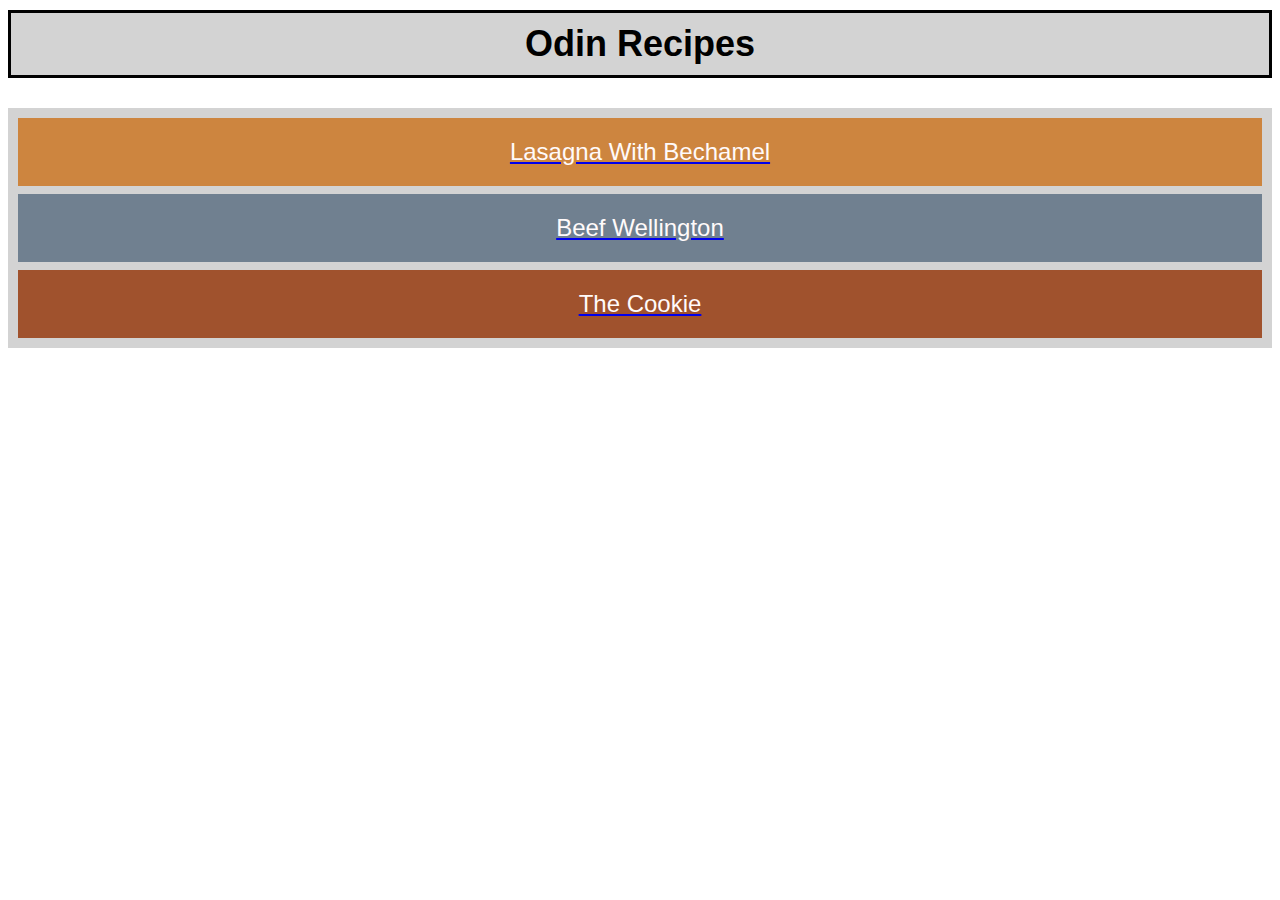
<file: index.html>
<!DOCTYPE html>
<html lang="en">
  <head>
    <meta charset="utf-8">
    <meta name="viewport" content="width=device-width, initial-scale=1.0">
    <title>Recipes Homepage</title>
    <link rel="stylesheet" href="./style/style.css">
  </head>
  <body>
    <h1 class="index-title">Odin Recipes</h1>
    <div class="list-of-recipes">
      <a href="recipes/bechamel.html"><div class = "bechamel">Lasagna With Bechamel</div></a>
      <a href="recipes/wellington.html"><div class = "wellington">Beef Wellington</div></a>
      <a href="recipes/cookie.html"><div class = "cookie">The Cookie</div></a>
    </div>
  </body>
</html>
</file>
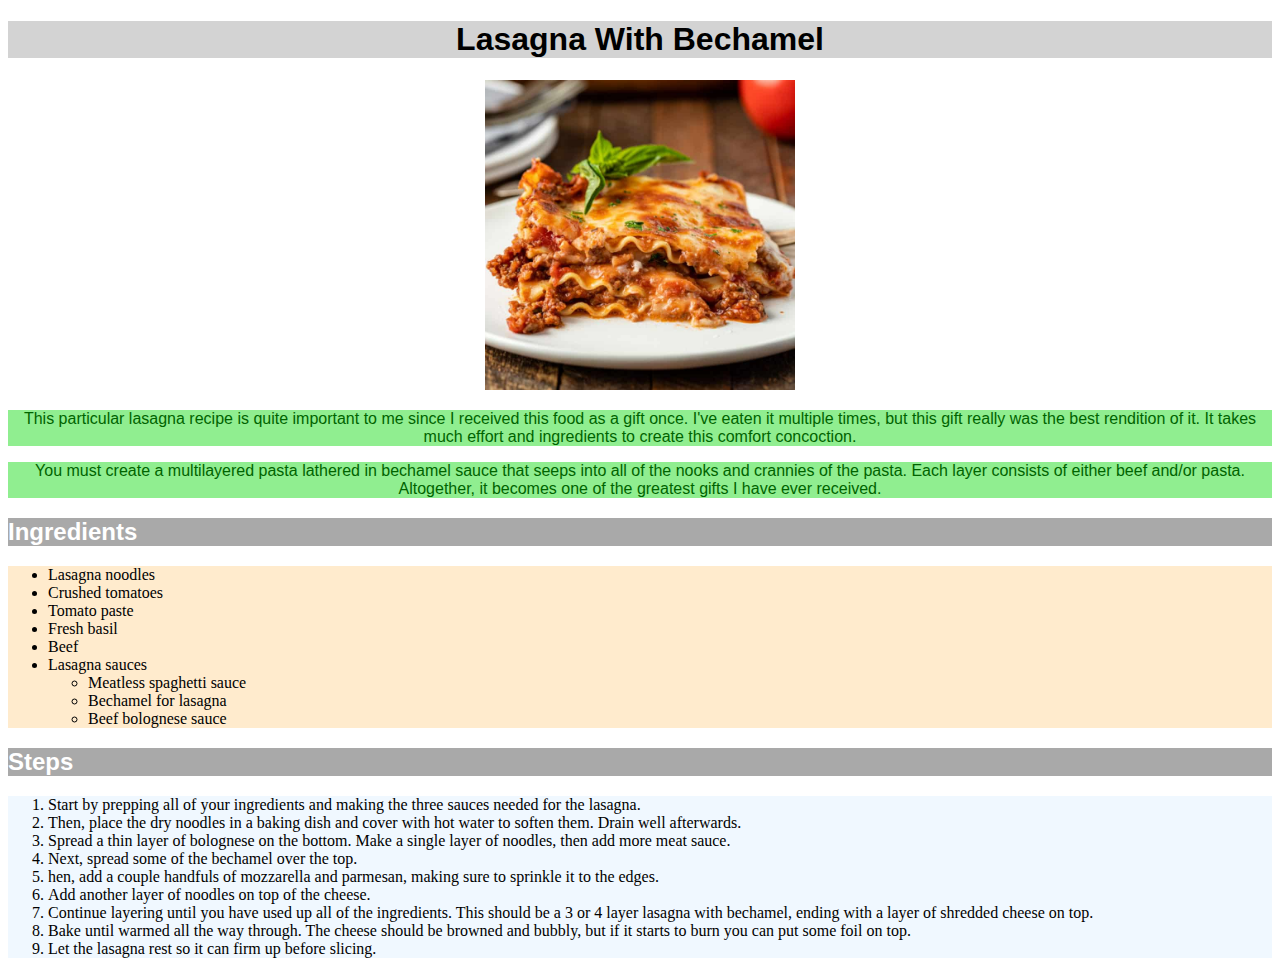
<file: recipes/bechamel.html>
<!DOCTYPE html>
<html lang="en">
  <head>
    <meta charset="UTF-8">
    <meta name="viewport" content="width=device-width, initial-scale=1.0">
    <title>Bechamel</title>
    <link rel="stylesheet" href="../style/style.css">
  </head>
  <body>
    <h1>Lasagna With Bechamel</h1>
    <img src="../img/bechamel.jpg" 
    alt="Beautiful Image of Bechamel Lasagna"
    width="310">
    <p>
    This particular lasagna recipe is quite important to me since I received 
    this food as a gift once. I've eaten it multiple times, but this gift 
    really was the best rendition of it. It takes much effort and ingredients 
    to create this comfort concoction.
    </p>
    <p>
    You must create a multilayered pasta lathered in bechamel sauce that seeps 
    into all of the nooks and crannies of the pasta. Each layer consists of 
    either beef and/or pasta. Altogether, it becomes one of the greatest gifts 
    I have ever received.
    </p>
    <h2>Ingredients</h2>
    <ul class="ingredients">
      <li>Lasagna noodles</li>
      <li>Crushed tomatoes</li>
      <li>Tomato paste</li>
      <li>Fresh basil</li>
      <li>Beef</li>
      <li>Lasagna sauces</li>
      <ul>
        <li>Meatless spaghetti sauce</li>
        <li>Bechamel for lasagna</li>
        <li>Beef bolognese sauce</li>
      </ul>
    </ul>
    <h2>Steps</h2>
    <ol class="steps">
      <li>Start by prepping all of your ingredients and making the three 
        sauces needed for the lasagna.</li>
      <li>Then, place the dry noodles in a baking dish and cover with 
        hot water to soften them. Drain well afterwards.</li>
      <li>Spread a thin layer of bolognese on the bottom. Make a single 
        layer of noodles, then add more meat sauce.</li>
      <li>Next, spread some of the bechamel over the top.</li>
      <li>hen, add a couple handfuls of mozzarella and parmesan, making 
        sure to sprinkle it to the edges.</li>
      <li>Add another layer of noodles on top of the cheese.</li>
      <li>Continue layering until you have used up all of the ingredients. 
        This should be a 3 or 4 layer lasagna with bechamel, ending with a 
        layer of shredded cheese on top.</li>
      <li>Bake until warmed all the way through. The cheese should be 
        browned and bubbly, but if it starts to burn you can put some foil 
        on top.</li>
      <li>Let the lasagna rest so it can firm up before slicing.</li>
    </ol>
  </body>
</html>
</file>
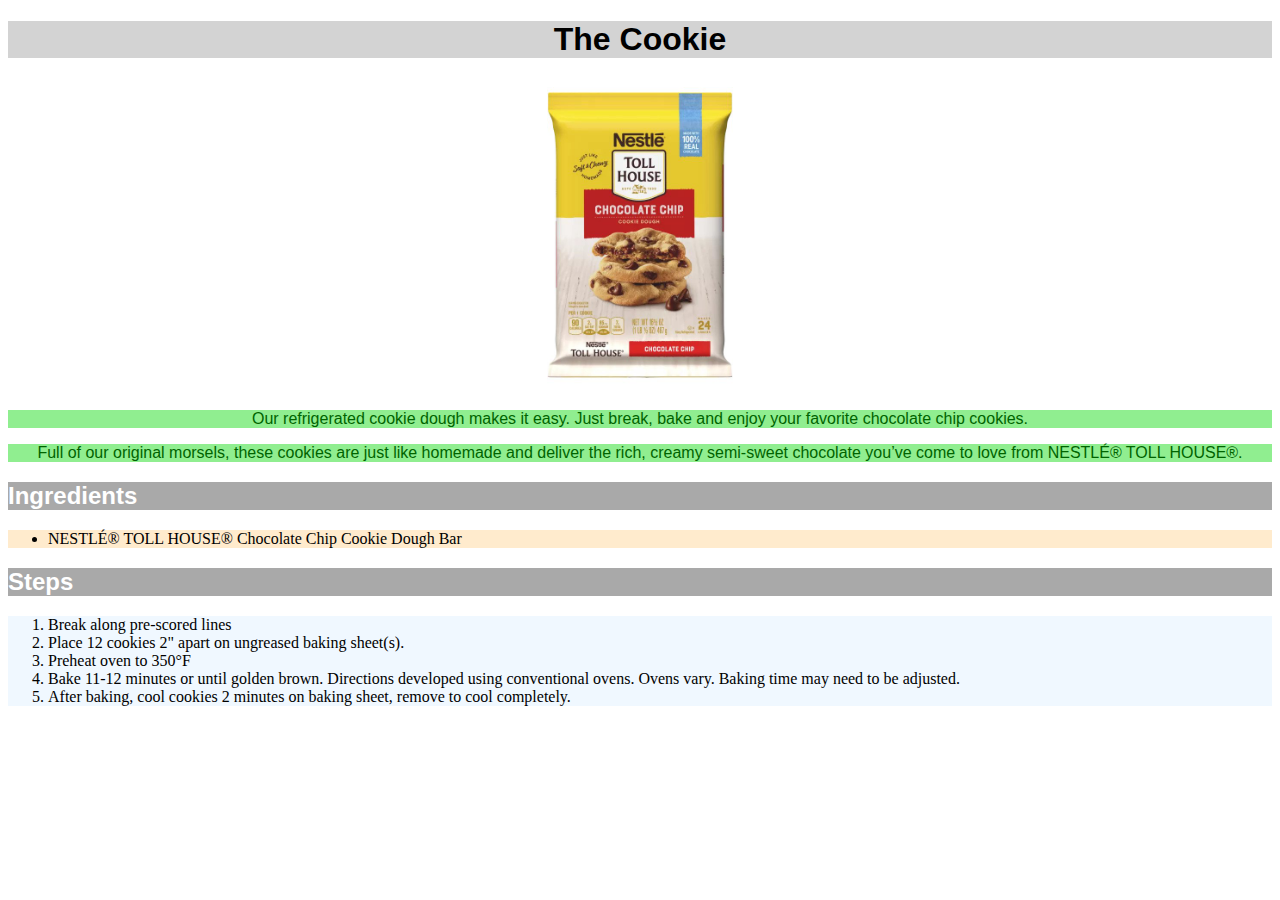
<file: recipes/cookie.html>
<!DOCTYPE html>
<html lang="en">
  <head>
    <meta charset="UTF-8">
    <meta name="viewport" content="width=device-width, initial-scale=1.0">
    <title>The Cookie</title>
    <link rel="stylesheet" href="../style/style.css">
  </head>
  <body>
    <h1>The Cookie</h1>
    <img src="../img/cookie.jpg"
    alt="Beautiful Image of Cookie"
    width="310">
    <p>
    Our refrigerated cookie dough makes it easy. Just break, bake and 
    enjoy your favorite chocolate chip cookies.
    </p>
    <p>
    Full of our original morsels, these cookies are just like homemade and 
    deliver the rich, creamy semi-sweet chocolate you’ve come to love from 
    NESTLÉ® TOLL HOUSE®.
    </p>
    <h2>Ingredients</h2>
    <ul class="ingredients">
      <li>NESTLÉ® TOLL HOUSE® Chocolate Chip Cookie Dough Bar</li>
    </ul>
    <h2>Steps</h2>
    <ol class="steps">
      <li>Break along pre-scored lines</li>
      <li>Place 12 cookies 2" apart on ungreased baking sheet(s).</li>
      <li>Preheat oven to 350°F</li>
      <li>Bake 11-12 minutes or until golden brown. Directions developed 
        using conventional ovens. Ovens vary. Baking time may need to be 
        adjusted.
      </li>
      <li>After baking, cool cookies 2 minutes on baking sheet, remove to 
        cool completely.
      </li>
    </ol>
  </body>
</html>
</file>
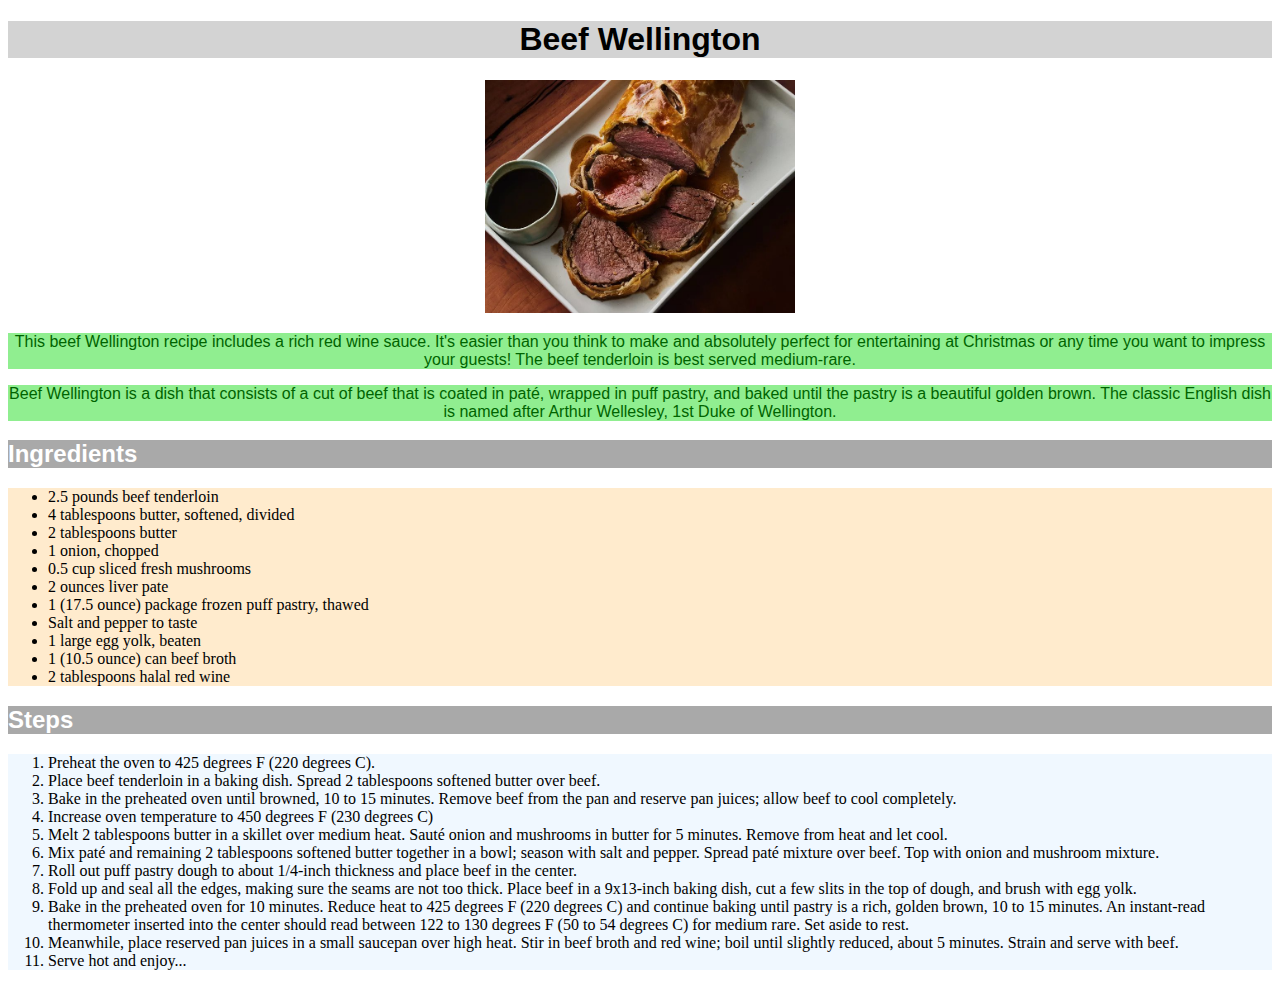
<file: recipes/wellington.html>
<!DOCTYPE html>
<html lang="en">
  <head>
    <meta charset="UTF-8">
    <meta name="viewport" content="width=device-width, initial-scale=1.0">
    <title>Beef Wellington</title>
    <link rel="stylesheet" href="../style/style.css">
  </head>
  <body>
    <h1>Beef Wellington</h1>
    <img src="../img/wellington.jpg"
    alt="Beautiful Image of Beef Wellington"
    width="310">
    <p>
    This beef Wellington recipe includes a rich red wine sauce. It's 
    easier than you think to make and absolutely perfect for 
    entertaining at Christmas or any time you want to impress your 
    guests! The beef tenderloin is best served medium-rare.
    </p>
    <p>
    Beef Wellington is a dish that consists of a cut of beef that is coated 
    in paté, wrapped in puff pastry, and baked until the pastry is a 
    beautiful golden brown. The classic English dish is named after Arthur 
    Wellesley, 1st Duke of Wellington.
    </p>
    <h2>Ingredients</h2>
    <ul class="ingredients">
      <li>2.5 pounds beef tenderloin</li>
      <li>4 tablespoons butter, softened, divided</li>
      <li>2 tablespoons butter</li>
      <li>1 onion, chopped</li>
      <li>0.5 cup sliced fresh mushrooms</li>
      <li>2 ounces liver pate</li>
      <li>1 (17.5 ounce) package frozen puff pastry, thawed</li>
      <li>Salt and pepper to taste</li>
      <li>1 large egg yolk, beaten</li>
      <li>1 (10.5 ounce) can beef broth</li>
      <li>2 tablespoons halal red wine</li>
    </ul>
    <h2>Steps</h2>
    <ol class="steps">
      <li>Preheat the oven to 425 degrees F (220 degrees C).</li>
      <li>Place beef tenderloin in a baking dish. Spread 2 tablespoons 
        softened butter over beef.
      </li>
      <li>Bake in the preheated oven until browned, 10 to 15 minutes. 
        Remove beef from the pan and reserve pan juices; allow beef to 
        cool completely.
      </li>
      <li>Increase oven temperature to 450 degrees F (230 degrees C)</li>
      <li>Melt 2 tablespoons butter in a skillet over medium heat. Sauté 
        onion and mushrooms in butter for 5 minutes. Remove from heat and 
        let cool.
      </li>
      <li>Mix paté and remaining 2 tablespoons softened butter together in 
        a bowl; season with salt and pepper. Spread paté mixture over beef. 
        Top with onion and mushroom mixture.
      </li>
      <li>Roll out puff pastry dough to about 1/4-inch thickness and place 
        beef in the center.
      </li>
      <li>Fold up and seal all the edges, making sure the seams are not too 
        thick. Place beef in a 9x13-inch baking dish, cut a few slits in 
        the top of dough, and brush with egg yolk.
      </li>
      <li>Bake in the preheated oven for 10 minutes. Reduce heat to 425 
        degrees F (220 degrees C) and continue baking until pastry is a 
        rich, golden brown, 10 to 15 minutes. An instant-read thermometer 
        inserted into the center should read between 122 to 130 degrees F 
        (50 to 54 degrees C) for medium rare. Set aside to rest.
      </li>
      <li>Meanwhile, place reserved pan juices in a small saucepan over 
        high heat. Stir in beef broth and red wine; boil until slightly 
        reduced, about 5 minutes. Strain and serve with beef.
      </li>
      <li>Serve hot and enjoy...</li>
  </body>
</html>
</file>
<file: style/style.css>
body {
    font-family: Arial, Helvetica, sans-serif;
    text-align: center;
}
.index-title {
    font-size: 36px;
    font-weight: bold;
    padding: 10px;
    border: 3px solid black;
    margin: 10px auto;
}

.list-of-recipes {
    font-weight: 500;
    padding: 10px;
    margin-top: 30px;
}

p {
    background-color: lightgreen;
    color: darkgreen;
}

h2 {
    background-color: darkgray;
    color: white;
    text-align: left;
}

.index-title,
.list-of-recipes,
h1 {
    background-color: lightgray;
}

.ingredients {
    background-color: blanchedalmond;
}

.steps {
    background-color: aliceblue;
}

.ingredients,
.steps {
    font-family: 'Times New Roman', Times, serif;
    text-align: left;
}

.cookie,
.wellington,
.bechamel {
    display: block;
    padding: 20px;
    font-size: 24px;
    color: snow;
}

.wellington,
.bechamel {
    margin-bottom: 8px;
}

.bechamel {
    background-color: peru;
}

.wellington {
    background-color: slategray;
}

.cookie {
    background-color: sienna;
}
</file>
